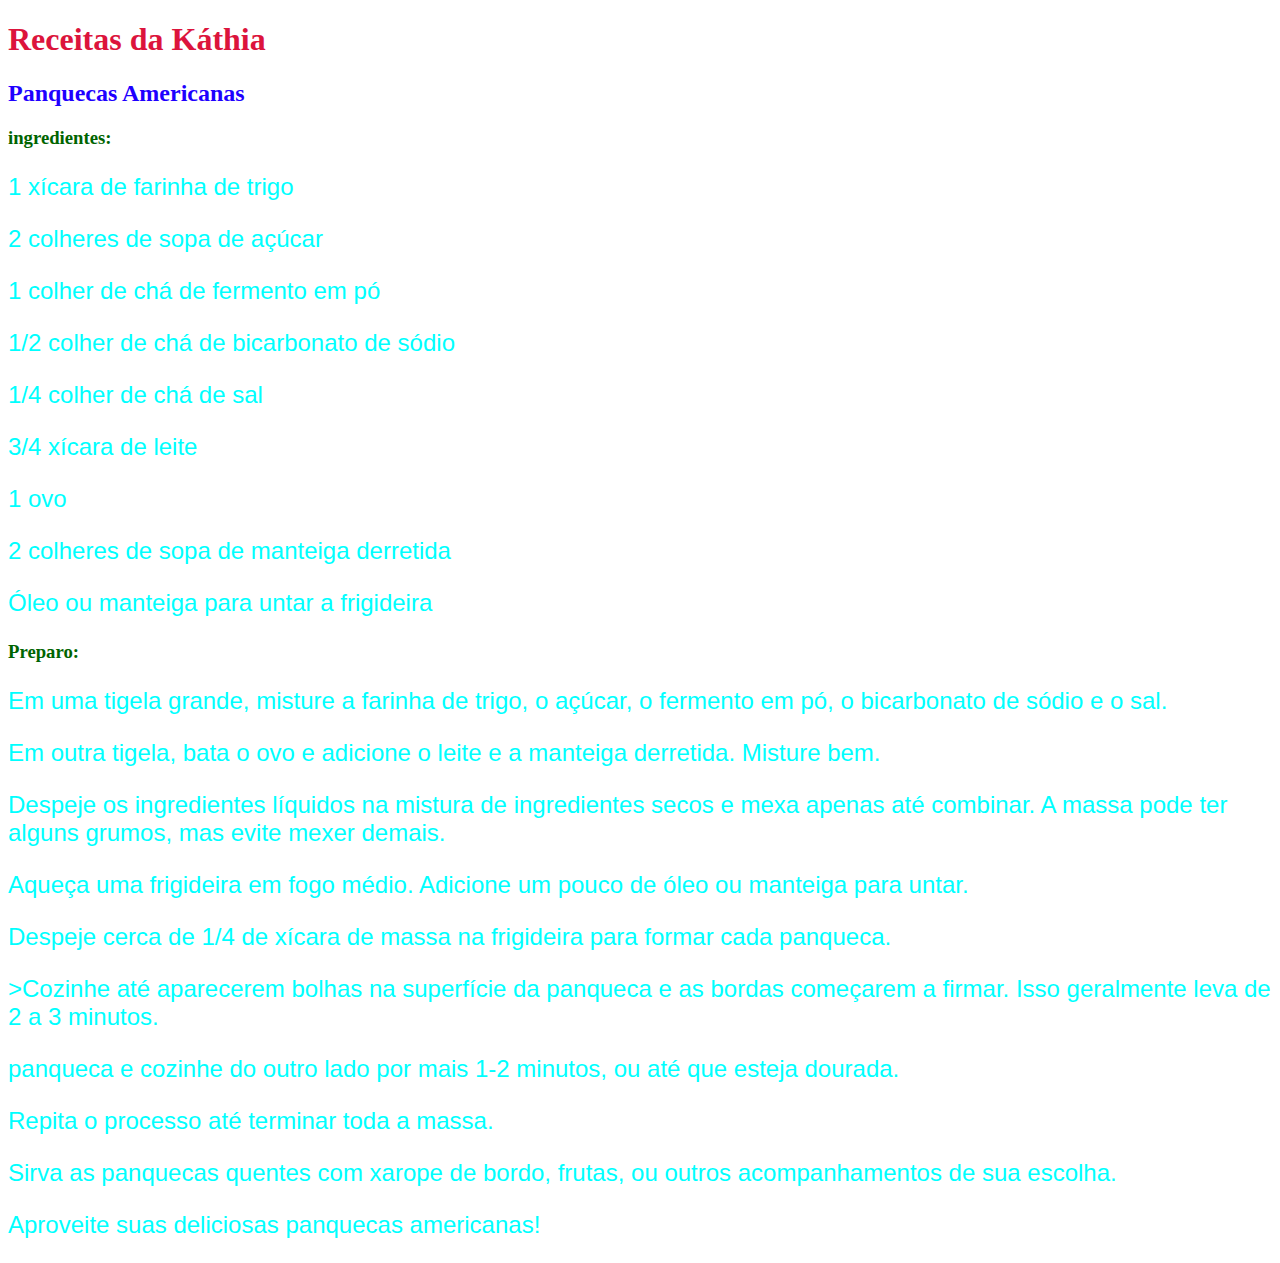
<file: meu-primeito-site.html>
<!DOCTYPE html>
<html lang="en">

<head>
    <meta charset="UTF-8">
    <meta name="viewport" content="width=device-width, initial-scale=1.0">
    <title>Meu site</title>
    <style>
        h1 {
            color: crimson;
        }h2 {
            color: rgb(30, 0, 255)
        }
        h3 {
            color:darkgreen;
        }
        p {
            color: cyan;
            font-family: Arial, Helvetica, sans-serif;
            font-size: 24px;
        }
    </style>
</head>

<body>
    <h1>Receitas da Káthia</h1>

    <h2>Panquecas Americanas</h2>

    <h3>ingredientes:</h3>

    <p>1 xícara de farinha de trigo</p>

    <p>2 colheres de sopa de açúcar</p>

    <p>1 colher de chá de fermento em pó</p>

    <p>1/2 colher de chá de bicarbonato de sódio
    </p>

    <p>1/4 colher de chá de sal</p>

    <p>3/4 xícara de leite
    </p>

    <p>1 ovo</p>

    <p>2 colheres de sopa de manteiga derretida</p>

    <p>Óleo ou manteiga para untar a frigideira</p>

    <h3>Preparo:</h3>

    <p>Em uma tigela grande, misture a farinha de trigo, o açúcar, o fermento em pó, o bicarbonato de sódio e o sal.
    </p>
    <p>Em outra tigela, bata o ovo e adicione o leite e a manteiga derretida. Misture bem.</p>

    <p>Despeje os ingredientes líquidos na mistura de ingredientes secos e mexa apenas até combinar. A massa pode ter
        alguns grumos, mas evite mexer demais.</p>

    <p>Aqueça uma frigideira em fogo médio. Adicione um pouco de óleo ou manteiga para untar.</p>

    <p>Despeje cerca de 1/4 de xícara de massa na frigideira para formar cada panqueca.</p>

    <p>>Cozinhe até aparecerem bolhas na superfície da panqueca e as bordas começarem a firmar. Isso geralmente leva de
        2 a 3 minutos.</p>

    <p>panqueca e cozinhe do outro lado por mais 1-2 minutos, ou até que esteja dourada.
    </p>
    <p>Repita o processo até terminar toda a massa.</p>

    <p>Sirva as panquecas quentes com xarope de bordo, frutas, ou outros acompanhamentos de sua escolha.</p>

    <p>Aproveite suas deliciosas panquecas americanas!</p>
</body>

</html>
</file>
